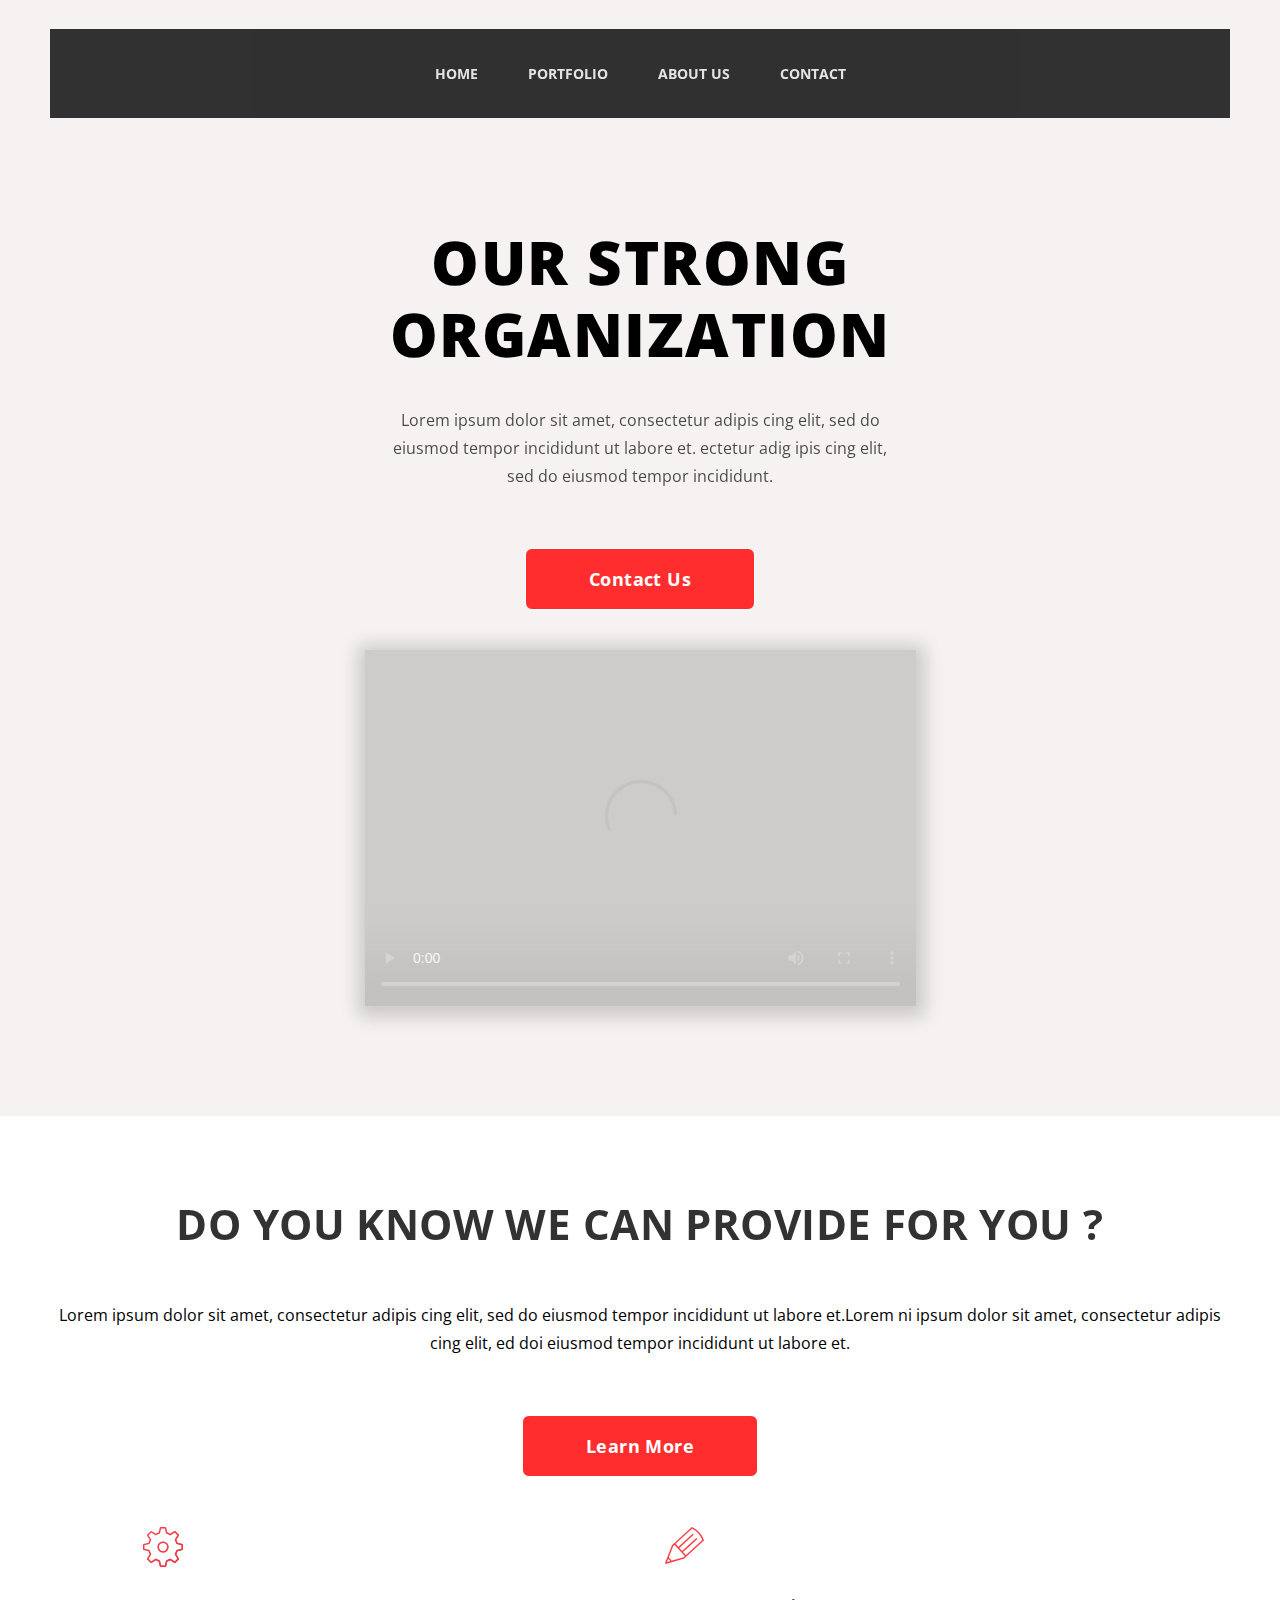
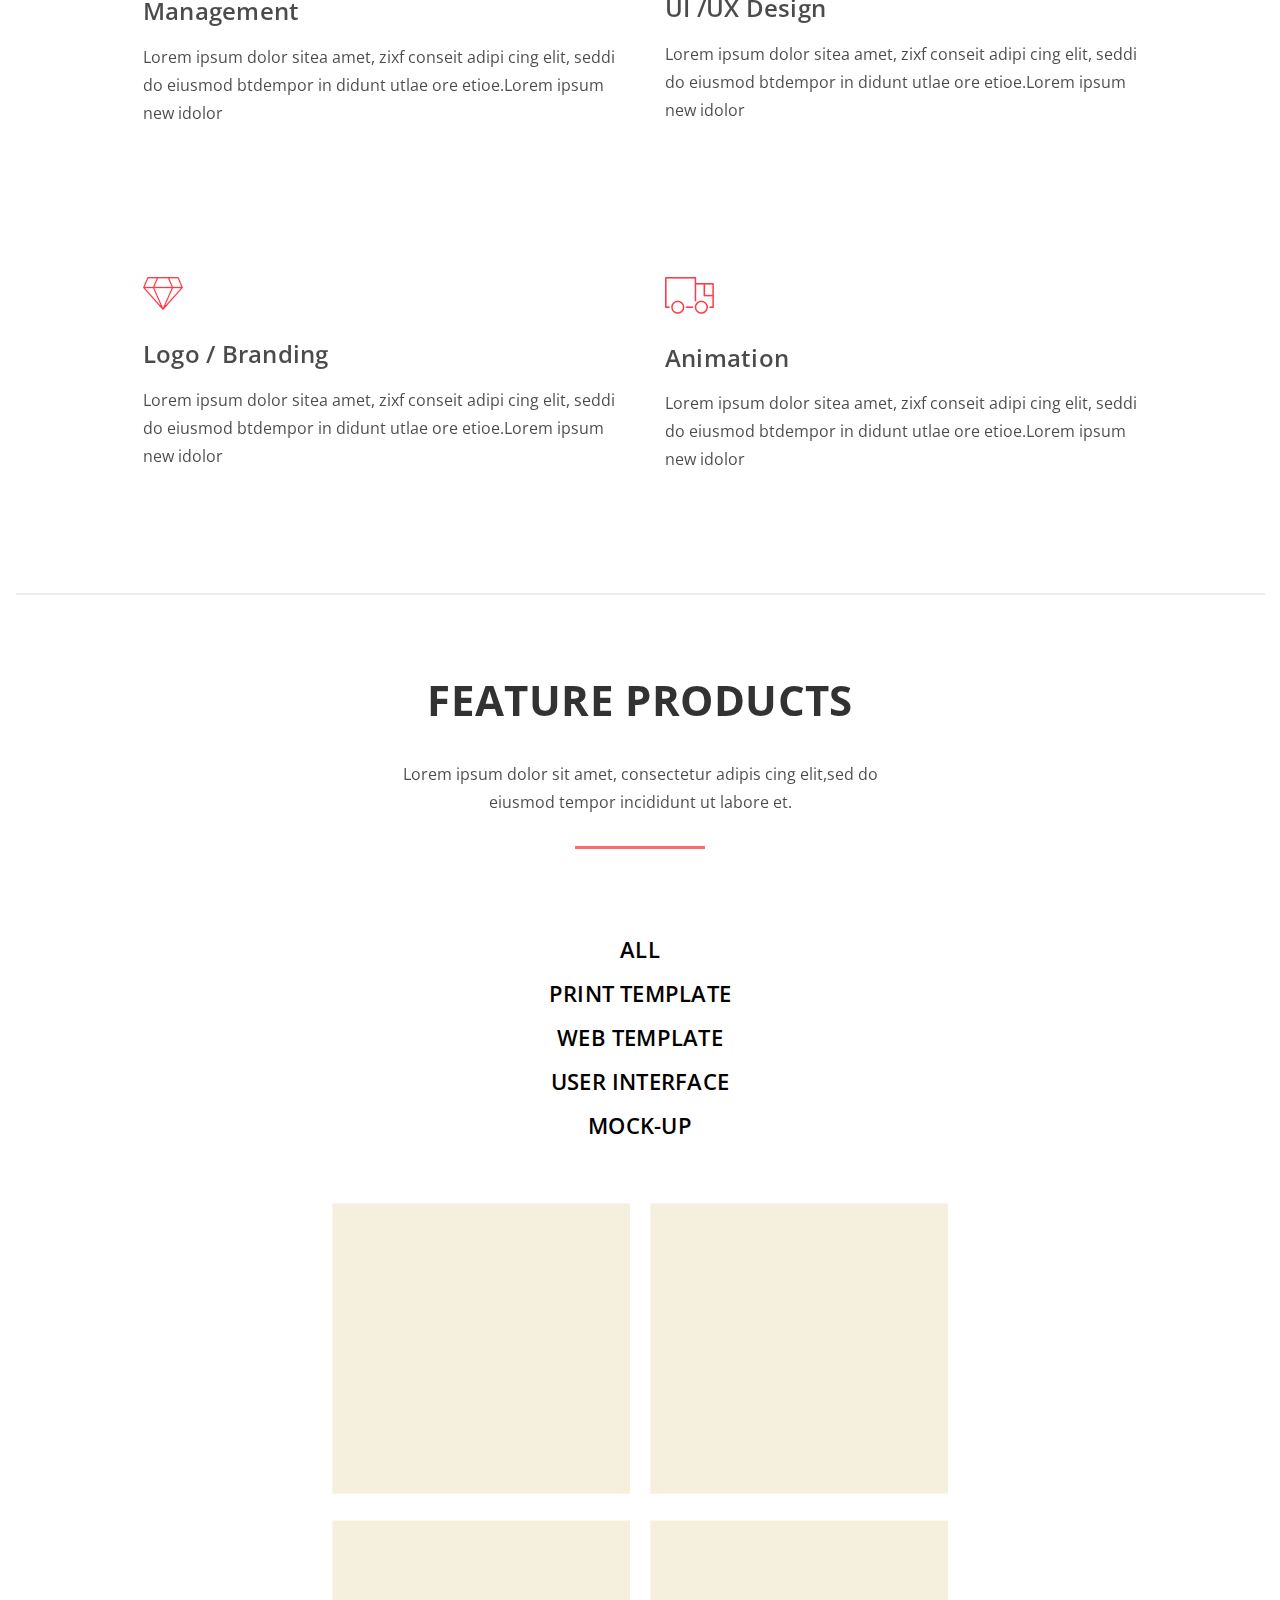
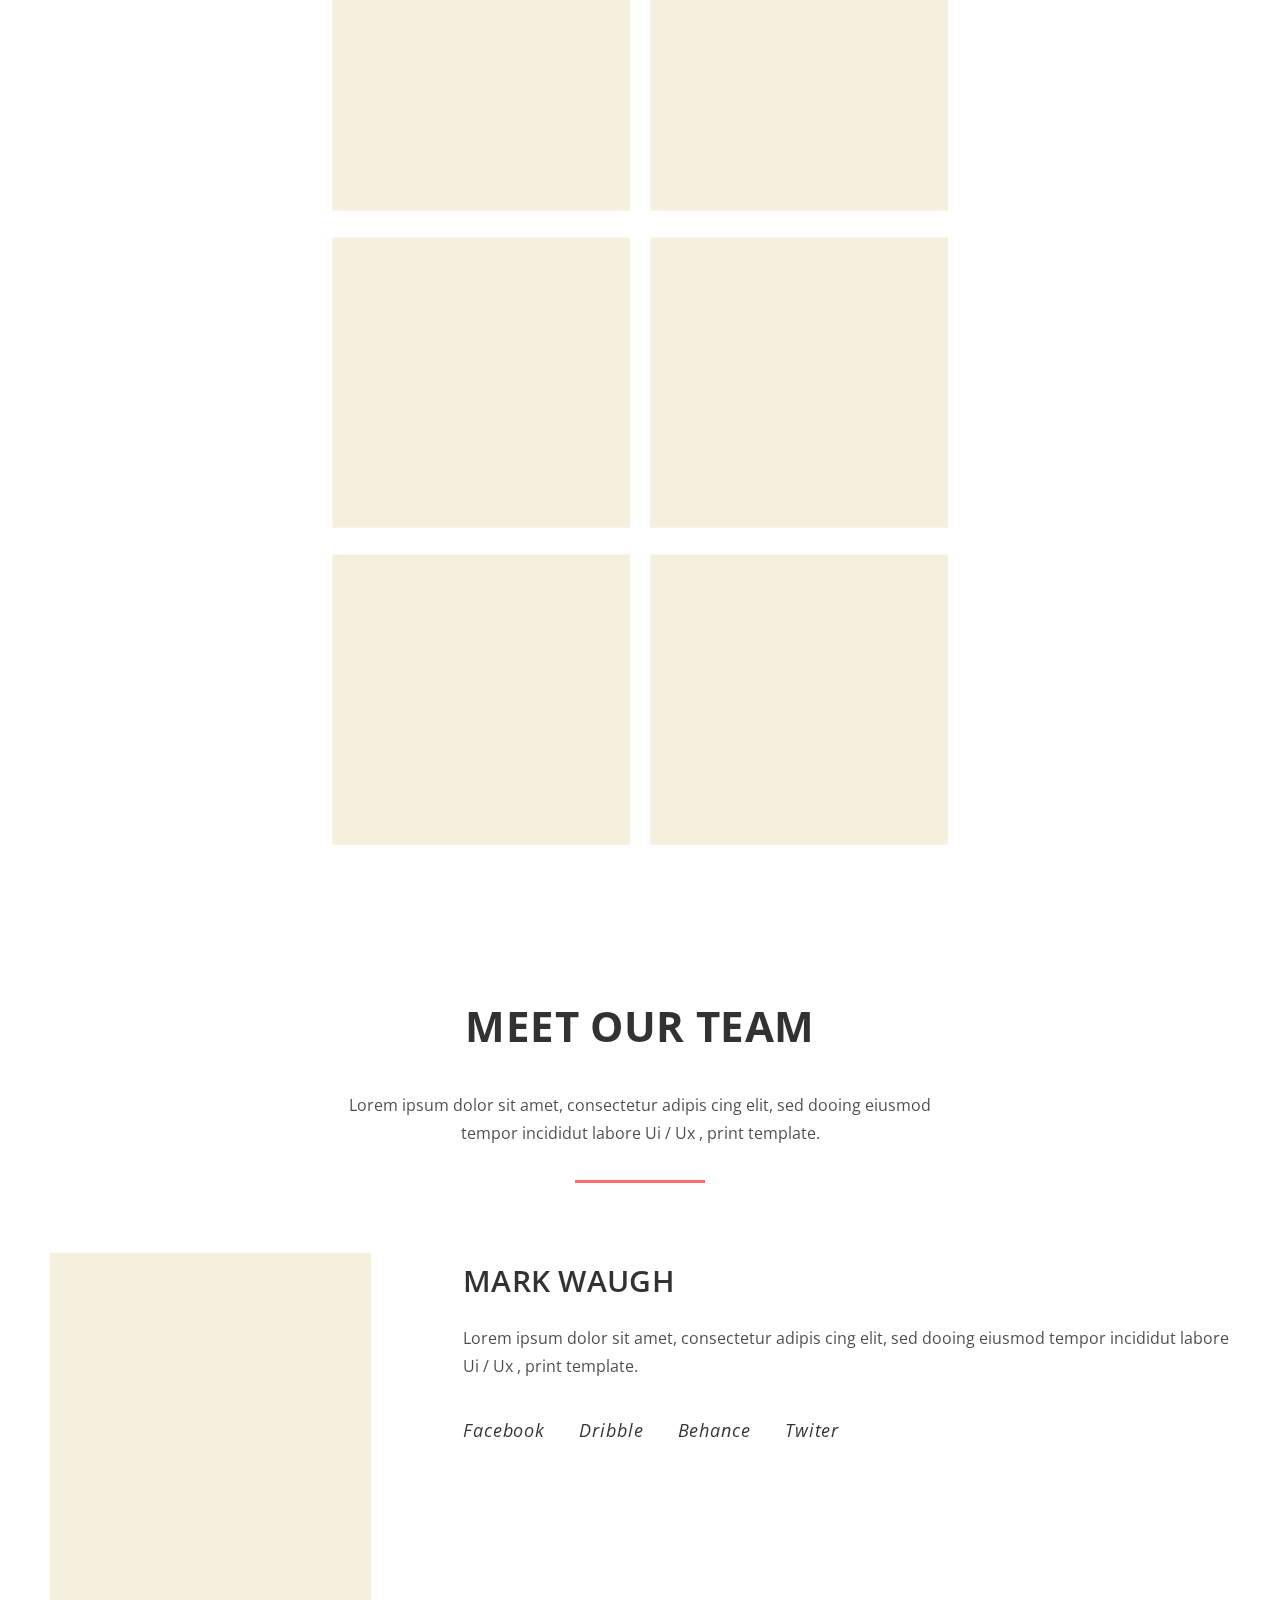
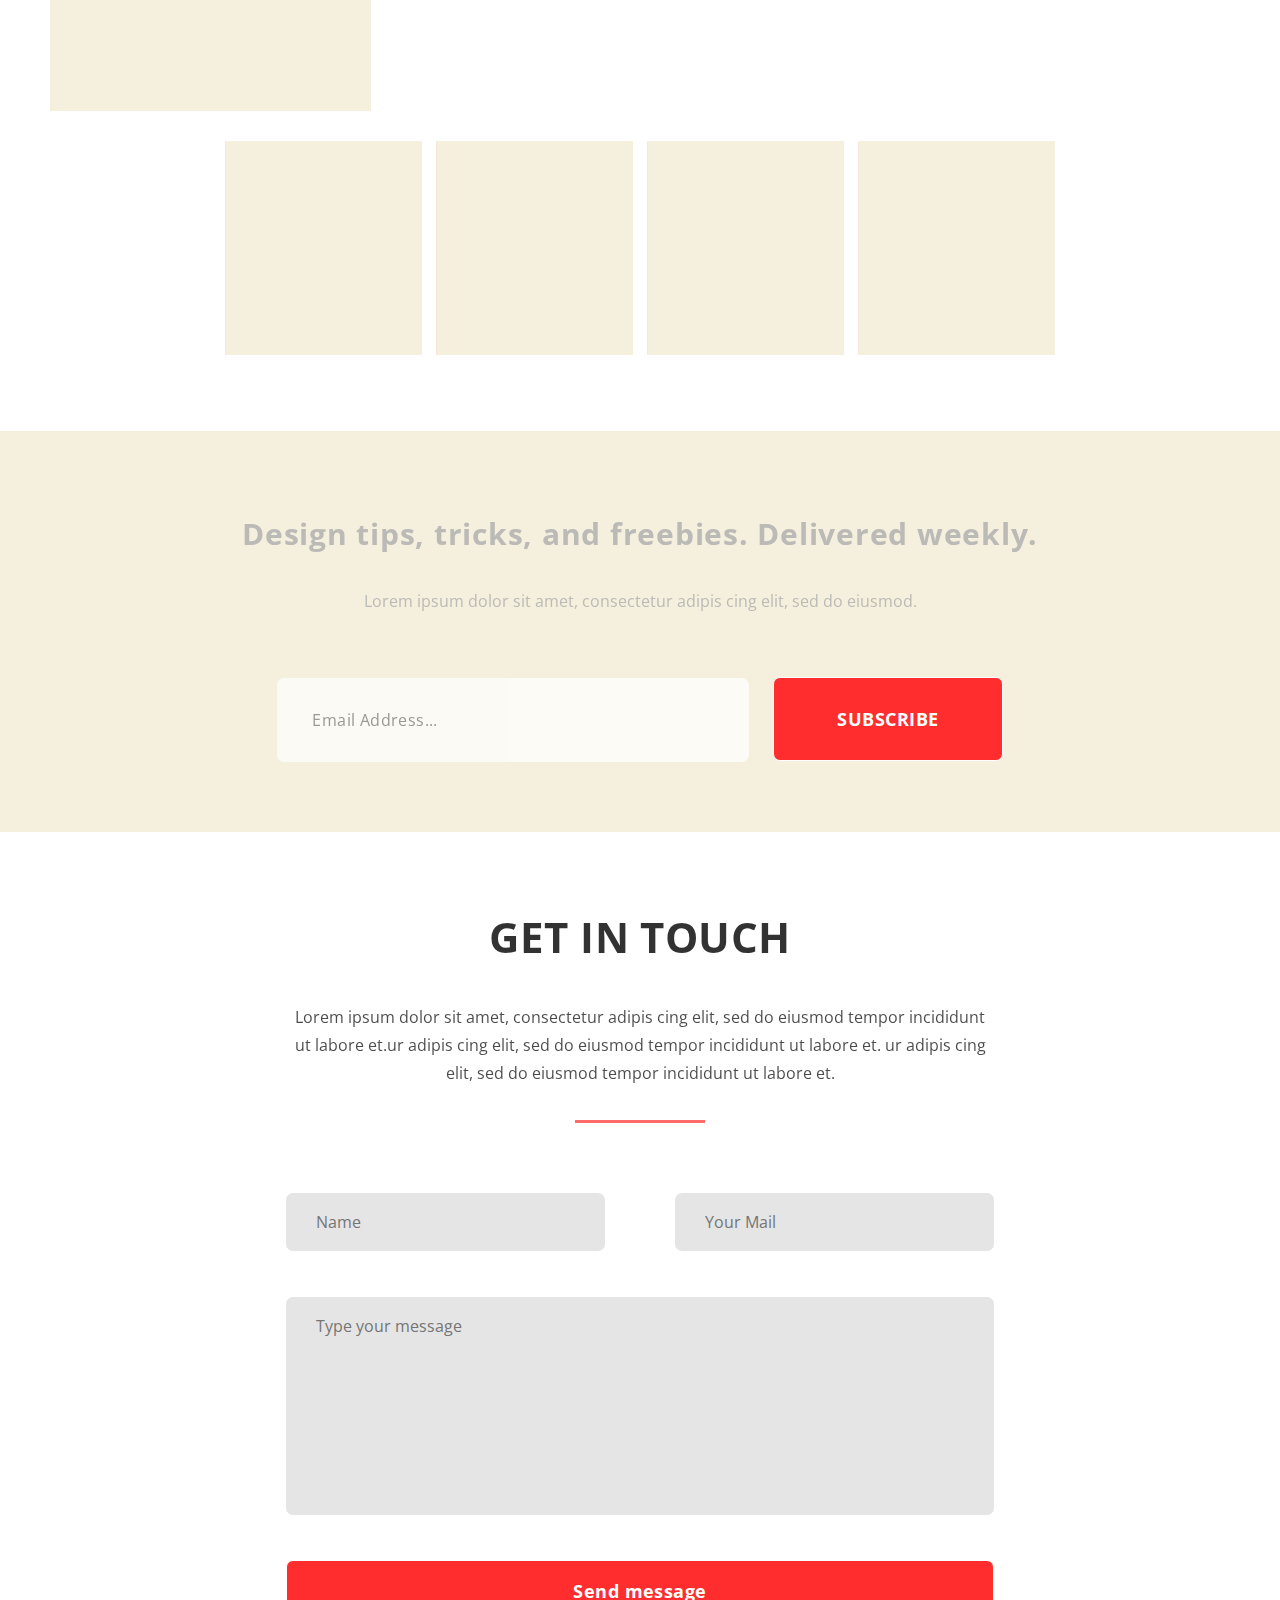
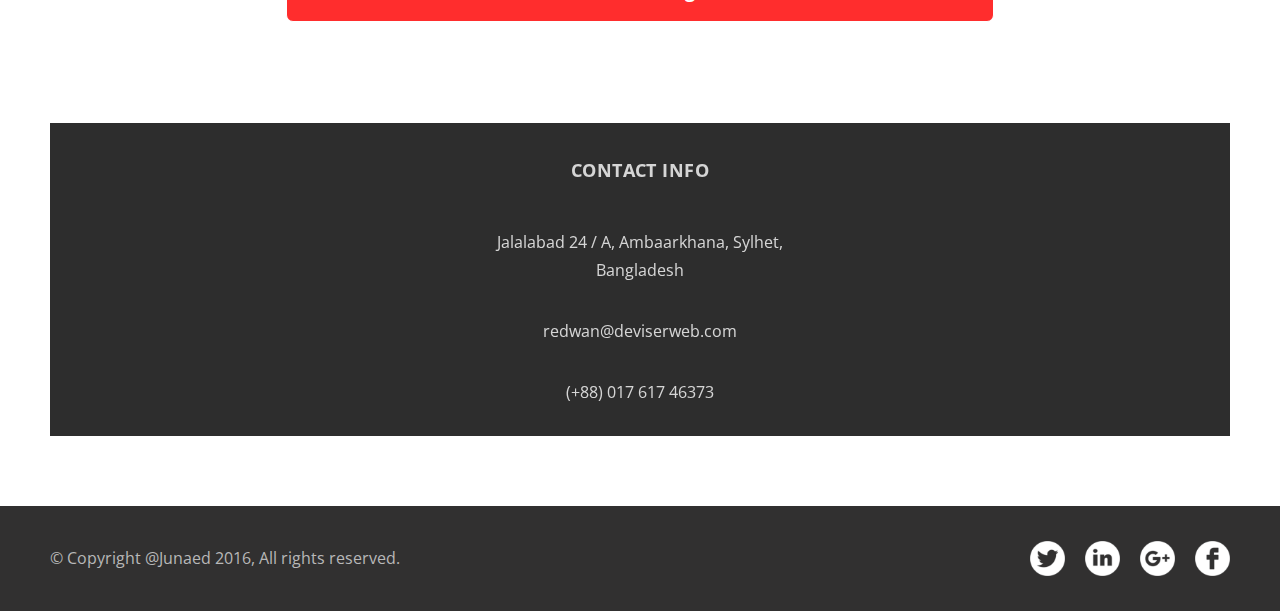
<file: index.html>
<!DOCTYPE html>
<html lang="en">
<head>
	<meta charset="UTF-8">
	<meta name="viewport" content="width=device-width, initial-scale=1.0">

	<!-- СSS -->
	<link rel="stylesheet" type="text/css" href="css/style.css">
	

	<!-- Шрифты -->
	<style>
		@import url('https://fonts.googleapis.com/css2?family=Open+Sans:wght@400;600;700;800&display=swap');
	</style>

	<title>Agency</title>
</head>
<body>
	<!-- NAV and HEADER -->
	<header>
		<div class="container container--header">
			<div class="burger-bg"></div>
			<div class="header__burger">
				<span></span>
			</div>
			<div class="header__nav">
				<nav>
					<a href="#">home</a>
					<a href="#">portfolio</a>
					<a href="#">about us</a>
					<a href="#">contact</a>
				</nav>
			</div>
			<div class="header__content">
				<div class="header__left-content">
					<h1 class="header__title">our strong organization</h1>
					<p class="header__text">
						Lorem ipsum dolor sit amet, consectetur adipis cing elit, sed do eiusmod tempor incididunt  ut labore et. ectetur 	adig ipis cing elit, sed do eiusmod tempor incididunt.
					</p>
					<button class="btn header__btn">Contact Us</button>
				</div>
				
				<video class="header__video" src="https://www.youtube.com/watch?v=GV92IdMGFfA" controls="controls"></video>
			
				
			</div>
			
		</div>
	</header>

	<!-- FEATURES -->
	<section>
		<div class="container">
			<div class="features">
				<div class="features__left-content">
					<h2 class="features__title">do you know we can provide for you ?</h2>
					<p class="features__text">
						Lorem ipsum dolor sit amet, consectetur adipis cing elit, sed do eiusmod tempor incididunt ut labore et.Lorem ni ipsum dolor sit amet, consectetur adipis cing elit, ed doi eiusmod tempor incididunt ut labore et.
					</p>
					<button class="btn">Learn More</button>
				</div>
				<div class="features__right-content-wrapper">
					<div class="features__right-content">
						<div class="upper-row">
							<div class="feature-item">
								<img src="img/Features/01.svg" alt="Management">
								<h3 class="feature-item-header">Management</h3>
								<p class="feature-item-text">
									Lorem ipsum dolor sitea amet, zixf conseit  adipi cing elit, seddi do eiusmod btdempor in didunt utlae ore etioe.Lorem ipsum new idolor
								</p>
							</div>
							<div class="feature-item">
								<img src="img/Features/02.svg" alt="UI /UX Design">
								<h3 class="feature-item-header">UI /UX Design</h3>
								<p class="feature-item-text">
									Lorem ipsum dolor sitea amet, zixf conseit  adipi cing elit, seddi do eiusmod btdempor in didunt utlae ore etioe.Lorem ipsum new idolor
								</p>
							</div>
						</div>
						<div class="lower-row">
							<div class="feature-item">
								<img src="img/Features/03.svg" alt="Logo / Branding">
								<h3 class="feature-item-header">Logo / Branding</h3>
								<p class="feature-item-text">
									Lorem ipsum dolor sitea amet, zixf conseit  adipi cing elit, seddi do eiusmod btdempor in didunt utlae ore etioe.Lorem ipsum new idolor
								</p>
							</div>
							<div class="feature-item">
								<img src="img/Features/04.svg" alt="Animation">
								<h3 class="feature-item-header">Animation</h3>
								<p class="feature-item-text">
									Lorem ipsum dolor sitea amet, zixf conseit  adipi cing elit, seddi do eiusmod btdempor in didunt utlae ore etioe.Lorem ipsum new idolor
								</p>
							</div>
						</div>
					</div>
				</div>
			</div>
		</div>
		<div class="border"></div>
	</section>

	<!-- FEATURE PRODUCTS -->
	<section>
		<div class="container">
			<div class="feature-products">
				<div class="feature-products__upper-content">
					<h4 class="feature-products__header">
						feature products
					</h4>
					<p class="feature-products__text">
						Lorem ipsum dolor sit amet, consectetur adipis cing elit,sed do eiusmod tempor incididunt ut labore et.
					</p>
					<div class="feature-products__tabs">
						<a href="#" class="tab-item">all</a>
						<a href="#" class="tab-item">print template</a>
						<a href="#" class="tab-item">web template</a>
						<a href="#" class="tab-item">user interface</a>
						<a href="#" class="tab-item">mock-up</a>
					</div>
				</div>
				
				<div class="feature-products__img">
					<div class="upper-img">
						<div><img src="img/Feature-products/01.png" alt="" class="feature-products__image"></div>
						<div><img src="img/Feature-products/01.png" alt="" class="feature-products__image"></div>
						<div><img src="img/Feature-products/01.png" alt="" class="feature-products__image"></div>
						<div><img src="img/Feature-products/01.png" alt="" class="feature-products__image"></div>
					</div>
					<div class="lower-img">
						<div><img src="img/Feature-products/01.png" alt="" class="feature-products__image"></div>
						<div><img src="img/Feature-products/01.png" alt="" class="feature-products__image"></div>
						<div><img src="img/Feature-products/01.png" alt="" class="feature-products__image"></div>
						<div><img src="img/Feature-products/01.png" alt="" class="feature-products__image"></div>
					</div>
					
				</div>
			</div>
		</div>
	</section>

	<!-- TEAM -->
	<section>
		<div class="container container-team">
			<div class="team">
				<div class="upper-content">
					<h4 class="header">
						Meet our team
					</h4>
					<p class="text">
						Lorem ipsum dolor sit amet, consectetur adipis cing elit, sed dooing eiusmod tempor incididut labore Ui / Ux , print template.
					</p>
				</div>
				
				<div class="lower-content">
					<div class="big-photo">
						<img src="./img/Members/01.png" alt="">
					</div>
					<div class="members">
						<h5 class="members__name">
							mark waugh
						</h5>
						<p class="members__text">
							Lorem ipsum dolor sit amet, consectetur adipis cing elit, sed dooing eiusmod tempor incididut labore Ui / Ux , print template.
						</p>
						<div class="members__links">
							<a href="">Facebook</a>
							<a href="">Dribble</a>
							<a href="">Behance</a>
							<a href="">Twiter</a>
						</div>
						<div class="members__photos">
							<div><img src="./img/Members/02.png" alt=""></div>
							<div><img src="./img/Members/02.png" alt=""></div>
							<div><img src="./img/Members/02.png" alt=""></div>
							<div><img src="./img/Members/02.png" alt=""></div>							
						</div>
					</div>
				</div>
				<div class="members__photos-adaptive">
					<div>
						<span>
							<img src="./img/Members/02.png" alt="">
						</span>
						<span>
							<img src="./img/Members/02.png" alt="">
						</span>
					</div>

					<div>
						<span>
							<img src="./img/Members/02.png" alt="">
						</span>
						<span>
							<img src="./img/Members/02.png" alt="">
						</span>
					</div>					
				</div>
			</div>
		</div>
	</section>

	<!-- E-MAIL -->
	<section>
		<div class="email-bg">
			<div class="container">
				<div class="email">
					<h5 class="email__header">
						Design tips, tricks, and freebies. Delivered weekly.
					</h5>
					<p class="email__text">
						Lorem ipsum dolor sit amet, consectetur adipis cing elit, sed do eiusmod.
					</p>
					<input type="text" placeholder="Email Address..." class="email__input">
					<button class="btn email-btn">subscribe</button>
				</div>
			</div>
		</div>
	</section>

	<!-- CONTACTS -->
	<section>
		<div class="container">
			<div class="contacts">
				<div class="upper-content contacts__upper-content">
					<h5 class="header">
						get in touch
					</h5>
					<p class="text">
						Lorem ipsum dolor sit amet, consectetur adipis cing elit, sed do eiusmod tempor incididunt ut labore et.ur adipis cing elit, sed do eiusmod tempor incididunt ut labore et. ur adipis cing elit, sed do eiusmod tempor incididunt ut labore et.
					</p>
				</div>
				
				<div class="contacts__lower-content">
					<div class="contacts__left-content">
						<div class="name-mail">
							<input type="text" placeholder="Name" class="contacts__input">
							<input type="text" placeholder="Your Mail" class="contacts__input">
						</div>
						<textarea name="#" id="#" cols="30" rows="10" placeholder="Type your message" class="contacts__input"></textarea>
						<button class="btn">Send message</button>
					</div>
					<div class="contacts__right-content">
						<div class="right-content__inner">
							<h5 class="contacts__header">
								contact info
							</h5>
							<span class="contacts__info">
								Jalalabad 24 / A, Ambaarkhana, Sylhet,<br> 
								Bangladesh
							</span><br>
							<span class="contacts__info">redwan@deviserweb.com</span><br>
							<span class="contacts__info">(+88) 017 617 46373</span>
						</div>
						
					</div>

					<div class="contacts__right-content-adaptive">
						<div class="right-content__inner-adaptive">
							<h5 class="contacts__header contacts__header-adaptive">
								contact info
							</h5>
							<span class="contacts__info contacts__info-adaptive">
								Jalalabad 24 / A, Ambaarkhana, Sylhet,<br> 
								Bangladesh
							</span><br>
							<span class="contacts__info contacts__info-adaptive">redwan@deviserweb.com</span><br>
							<span class="contacts__info contacts__info-adaptive">(+88) 017 617 46373</span>
						</div>
						
					</div>
				</div>				
			</div>
		</div>
	</section>

	<!-- FOOTER -->
	<footer>
		<div class="container container-footer">
			<div class="footer">
				<span class="copyright">
					© Copyright @Junaed 2016, All rights reserved.
				</span>
				<div class="links">
					<a href="#" class="links__item"><img src="img/Footer/01.png" alt=""></a>
					<a href="#" class="links__item"><img src="img/Footer/02.png" alt=""></a>
					<a href="#" class="links__item"><img src="img/Footer/03.png" alt=""></a>
					<a href="#" class="links__item"><img src="img/Footer/04.png" alt=""></a>	
				</div>	
			</div>
		</div>
	</footer>


	<script src="https://ajax.googleapis.com/ajax/libs/jquery/3.6.0/jquery.min.js"></script>
	<script src="js/script.js"></script>

</body>
</html>
</file>
<file: css/style.css>
@charset "UTF-8";
/* ====================================ОБНУЛЕНИЕ================================== */
/* Указываем box sizing */
*,
*::before,
*::after {
  -webkit-box-sizing: border-box;
  box-sizing: border-box; }

/* Убираем внутренние отступы */
ul[class],
ol[class] {
  padding: 0; }

/* Убираем внешние отступы */
body,
h1,
h2,
h3,
h4,
h5,
p,
ul[class],
ol[class],
li,
figure,
figcaption,
blockquote,
dl,
dd {
  margin: 0; }

/* Выставляем основные настройки по-умолчанию для body */
body {
  min-height: 100vh;
  scroll-behavior: smooth;
  text-rendering: optimizeSpeed;
  line-height: 1.5; }

/* Удаляем стандартную стилизацию для всех ul и il, у которых есть атрибут class*/
ul[class],
ol[class] {
  list-style: none; }

/* Упрощаем работу с изображениями */
img {
  max-width: 100%;
  display: block; }

/* Указываем понятную периодичность в потоке данных у article*/
article > * + * {
  margin-top: 1em; }

/* Наследуем шрифты для инпутов и кнопок */
input,
button,
textarea,
select {
  font: inherit; }

/* ======================================================================= */
html {
  overflow-x: hidden; }

body {
  font-family: 'Open Sans', sans-serif;
  font-size: 16px;
  color: #000000; }

header {
  background-color: #f6f2f2; }

.container {
  max-width: 1249px;
  width: 100%;
  margin: 0 auto;
  padding: 115px 10px 110px 10px; }
  .container-footer {
    padding: 40px 10px; }
  .container-team {
    padding-top: 0; }

.container--header {
  max-width: 1249px;
  width: 100%;
  margin: 0 auto;
  padding: 29px 10px 110px 10px; }

nav {
  width: 100%;
  height: 89px;
  opacity: 0.8;
  background-color: #000000;
  text-align: center; }
  nav a {
    font-size: 14px;
    line-height: 24px;
    font-weight: 700;
    text-transform: uppercase;
    color: #e0e0e0;
    padding: 33px 25px;
    display: inline-block;
    text-decoration: none;
    -webkit-transition: all .1s linear;
    -o-transition: all .1s linear;
    transition: all .1s linear;
    margin: 0 -2px; }
  nav a:hover {
    background-color: #ff3f40; }

.header__burger {
  display: none; }

.header__left-content {
  max-width: 590px;
  width: 100%; }

.header__content {
  display: -webkit-box;
  display: -ms-flexbox;
  display: flex;
  -webkit-box-orient: vertical;
  -webkit-box-direction: normal;
  -ms-flex-direction: column;
  flex-direction: column;
  width: 100%;
  position: relative; }

.header__title {
  text-align: left;
  font-size: 60px;
  line-height: 72px;
  font-weight: 800;
  text-transform: uppercase;
  letter-spacing: 0.025em;
  color: #000000;
  margin: 108px 0 36px 0; }

.header__text {
  opacity: 0.7;
  line-height: 28px;
  font-weight: 400;
  max-width: 520px;
  width: 100%;
  margin: 0 0 58px 0; }

.header__video {
  position: absolute;
  top: 28%;
  right: 0;
  width: 551px;
  height: 356px;
  opacity: 0.2;
  -webkit-box-shadow: 1px 3px 17px 8px rgba(0, 0, 0, 0.85);
  -moz-box-shadow: 1px 3px 17px 8px rgba(0, 0, 0, 0.85);
  box-shadow: 1px 3px 17px 8px rgba(0, 0, 0, 0.85); }

.btn {
  font-size: 18.2px;
  line-height: 34px;
  font-weight: 700;
  letter-spacing: 0.025em;
  color: #fff;
  background-color: #ff2d2d;
  border: none;
  border-radius: 7px;
  padding: 13px 63px;
  border: 1.4px #fff solid;
  -webkit-transition: all .2s linear;
  -o-transition: all .2s linear;
  transition: all .2s linear; }
  .btn:hover {
    background-color: #fff;
    color: #ff2d2d;
    border: 1.4px #ff2d2d solid;
    cursor: pointer; }

.features {
  display: -webkit-box;
  display: -ms-flexbox;
  display: flex;
  -webkit-box-pack: justify;
  -ms-flex-pack: justify;
  justify-content: space-between; }
  .features__left-content {
    -webkit-box-flex: 1;
    -ms-flex: 1 1 60%;
    flex: 1 1 60%;
    margin: 0 150px 0 0; }
  .features__title {
    opacity: 0.8;
    font-size: 42px;
    line-height: 55px;
    font-weight: 700;
    text-transform: uppercase;
    letter-spacing: 0.01em; }
  .features__text {
    line-height: 28px;
    font-weight: 400;
    margin: 50px 0 58px 0; }
  .features__right-content {
    display: -webkit-box;
    display: -ms-flexbox;
    display: flex;
    -webkit-box-orient: vertical;
    -webkit-box-direction: normal;
    -ms-flex-direction: column;
    flex-direction: column;
    -webkit-box-flex: 1;
    -ms-flex: 1 1 65%;
    flex: 1 1 65%; }

.feature-item {
  margin: 50px 50px 50px 0; }
  .feature-item-header {
    opacity: 0.7;
    font-size: 24px;
    line-height: 1.2;
    font-weight: 600;
    letter-spacing: 0.01em;
    margin: 30px 0 17px 0; }
  .feature-item-text {
    opacity: 0.7;
    font-size: 16px;
    line-height: 28px;
    font-weight: 400; }

.upper-row {
  display: -webkit-box;
  display: -ms-flexbox;
  display: flex; }
  .upper-row .feature-item {
    margin-top: 0; }
  .upper-row .feature-item:nth-child(2) {
    margin-right: 0; }

.lower-row {
  display: -webkit-box;
  display: -ms-flexbox;
  display: flex; }
  .lower-row .feature-item:nth-child(2) {
    margin-right: 0; }

.border {
  width: 100%;
  max-width: 1249px;
  margin: 0 auto;
  border-bottom: 2px #ececec solid; }

.feature-products__upper-content {
  text-align: center; }

.feature-products__header {
  opacity: 0.8;
  font-size: 42px;
  line-height: 1.2;
  font-weight: 700;
  text-transform: uppercase;
  letter-spacing: 0.01em; }

.feature-products__text {
  max-width: 505px;
  width: 100%;
  margin: 34px auto 0 auto;
  opacity: 0.7;
  font-size: 16px;
  line-height: 28px;
  font-weight: 400; }
  .feature-products__text::after {
    content: "";
    display: block;
    border-bottom: 3px #ff2d2d solid;
    max-width: 130px;
    width: 100%;
    margin: 30px auto 88px auto; }

.feature-products__tabs {
  margin: 0 0 66px 0; }

.tab-item {
  font-size: 22px;
  line-height: 24px;
  font-weight: 600;
  text-transform: uppercase;
  letter-spacing: 0.01em;
  text-decoration: none;
  margin: 0 30px;
  color: #000000;
  -webkit-transition: all .1s linear;
  -o-transition: all .1s linear;
  transition: all .1s linear; }
  .tab-item:hover {
    color: #ff2d2d; }

.feature-products__img {
  display: -webkit-box;
  display: -ms-flexbox;
  display: flex;
  -webkit-box-orient: vertical;
  -webkit-box-direction: normal;
  -ms-flex-direction: column;
  flex-direction: column; }

.upper-img {
  display: -webkit-box;
  display: -ms-flexbox;
  display: flex;
  -webkit-box-pack: center;
  -ms-flex-pack: center;
  justify-content: center;
  -webkit-box-align: center;
  -ms-flex-align: center;
  align-items: center;
  margin-bottom: 20px; }
  .upper-img div {
    margin-right: 20px; }
  .upper-img div:last-child {
    margin-right: 0; }

.lower-img {
  display: -webkit-box;
  display: -ms-flexbox;
  display: flex;
  -webkit-box-pack: center;
  -ms-flex-pack: center;
  justify-content: center;
  -webkit-box-align: center;
  -ms-flex-align: center;
  align-items: center; }
  .lower-img div {
    margin-right: 20px; }
  .lower-img div:last-child {
    margin-right: 0; }

.upper-content {
  width: 35%; }

.header {
  opacity: 0.8;
  font-size: 42px;
  line-height: 1.2;
  font-weight: 700;
  text-transform: uppercase;
  letter-spacing: 0.01em; }

.text {
  opacity: 0.7;
  font-size: 16px;
  line-height: 28px;
  font-weight: 400;
  margin-top: 40px; }
  .text::after {
    content: "";
    display: block;
    border-bottom: 3px #ff2d2d solid;
    max-width: 130px;
    width: 100%;
    margin: 33px 0 70px 0; }

.lower-content {
  display: -webkit-box;
  display: -ms-flexbox;
  display: flex;
  min-width: 0;
  -webkit-box-pack: justify;
  -ms-flex-pack: justify;
  justify-content: space-between; }

.members {
  -webkit-box-flex: 0;
  -ms-flex: 0 1 65%;
  flex: 0 1 65%; }
  .members__photos-adaptive {
    display: none; }
  .members__photos {
    display: -webkit-box;
    display: -ms-flexbox;
    display: flex;
    min-width: 0; }
    .members__photos div {
      margin: 0 10px 0 10px;
      position: relative;
      cursor: pointer; }
      .members__photos div::after {
        content: "sokina jue";
        width: 100%;
        display: block;
        position: absolute;
        bottom: 0;
        height: 37px;
        padding: 3%;
        background-color: #000000;
        text-align: center;
        color: #fff;
        text-transform: uppercase;
        opacity: 0;
        -webkit-transition: all .1s linear;
        -o-transition: all .1s linear;
        transition: all .1s linear; }
      .members__photos div:hover::after {
        opacity: 0.5; }
      .members__photos div:first-child {
        margin: 0 10px 0 0; }
      .members__photos div:last-child {
        margin: 0 0 0 10px; }
  .members__name {
    opacity: 0.8;
    font-size: 30px;
    line-height: 1.2;
    font-weight: 600;
    text-transform: uppercase;
    letter-spacing: 0.01em;
    margin-top: 10px; }
  .members__text {
    opacity: 0.7;
    font-size: 16px;
    line-height: 28px;
    font-weight: 400;
    margin: 25px 0 38px 0; }
  .members__links {
    margin-bottom: 67px; }
    .members__links a {
      opacity: 0.8;
      font-size: 18px;
      line-height: 24px;
      font-weight: 400;
      font-style: italic;
      letter-spacing: 0.05em;
      color: #000000;
      text-decoration: none;
      margin: 0 15px 0 15px;
      -webkit-transition: all .1s linear;
      -o-transition: all .1s linear;
      transition: all .1s linear; }
      .members__links a:hover {
        color: #ff2d2d; }
      .members__links a:first-child {
        margin: 0 15px 0 0; }

.email-bg {
  width: 100%;
  background: url("../img/E-mail/01.png") center no-repeat;
  background-size: cover; }

.email {
  text-align: center; }
  .email__header {
    opacity: 0.8;
    font-size: 42px;
    line-height: 1.5;
    font-weight: 700;
    letter-spacing: 0.025em;
    color: #aeadad; }
  .email__text {
    opacity: 0.8;
    font-size: 16px;
    line-height: 28px;
    font-weight: 400;
    color: #aeadad;
    margin: 31px 0 62px 0; }
  .email__input {
    border: none;
    padding: 30px 35px;
    width: 40%;
    outline: none;
    opacity: 0.7;
    font-size: 16px;
    line-height: 24px;
    font-weight: 400;
    letter-spacing: 0.025em;
    color: #2c2c2c;
    margin-right: 20px;
    border-radius: 7px; }
  .email-btn {
    padding: 24px 63px;
    text-transform: uppercase; }

.contacts__upper-content {
  width: 60%; }

.contacts__lower-content {
  display: -webkit-box;
  display: -ms-flexbox;
  display: flex;
  -webkit-box-pack: justify;
  -ms-flex-pack: justify;
  justify-content: space-between; }

.contacts__left-content {
  display: -webkit-box;
  display: -ms-flexbox;
  display: flex;
  -webkit-box-orient: vertical;
  -webkit-box-direction: normal;
  -ms-flex-direction: column;
  flex-direction: column;
  -webkit-box-flex: 0;
  -ms-flex: 0 1 60%;
  flex: 0 1 60%; }
  .contacts__left-content textarea {
    margin-bottom: 45px;
    resize: none; }

.contacts__right-content {
  display: -webkit-box;
  display: -ms-flexbox;
  display: flex;
  -webkit-box-orient: vertical;
  -webkit-box-direction: normal;
  -ms-flex-direction: column;
  flex-direction: column;
  -webkit-box-pack: center;
  -ms-flex-pack: center;
  justify-content: center;
  background-color: #2d2d2d;
  position: absolute;
  right: 0;
  width: 30%;
  height: 480px; }
  .contacts__right-content-adaptive {
    display: none;
    width: 100%;
    background-color: #2d2d2d;
    text-align: center; }
    .contacts__right-content-adaptive h5 {
      margin-top: 30px; }
    .contacts__right-content-adaptive .contacts__info:last-child {
      margin-bottom: 30px; }
  .contacts__right-content .right-content__inner {
    margin-left: 80px; }

.contacts__input {
  -webkit-box-flex: 0;
  -ms-flex: 0 1 45%;
  flex: 0 1 45%;
  padding: 17px 30px;
  border: none;
  outline: none;
  background: rgba(0, 0, 0, 0.1);
  color: #000000;
  border-radius: 7px; }

.contacts__input:first-child {
  margin: 0 54px 0 0; }

.contacts__header {
  opacity: 0.8;
  font-size: 18px;
  line-height: 34px;
  font-weight: 700;
  text-transform: uppercase;
  letter-spacing: 0.025em;
  color: #fff;
  margin: 30px 0 41px 0; }

.contacts__info {
  opacity: 0.8;
  font-size: 16px;
  line-height: 28px;
  font-weight: 400;
  color: #fff;
  display: inline-block;
  margin-bottom: 33px; }
  .contacts__info:last-child {
    margin-bottom: 0; }

.name-mail {
  display: -webkit-box;
  display: -ms-flexbox;
  display: flex;
  -webkit-box-pack: justify;
  -ms-flex-pack: justify;
  justify-content: space-between;
  margin-bottom: 46px; }

footer {
  background-color: #313030; }

.footer {
  display: -webkit-box;
  display: -ms-flexbox;
  display: flex;
  -webkit-box-pack: justify;
  -ms-flex-pack: justify;
  justify-content: space-between;
  -webkit-box-align: center;
  -ms-flex-align: center;
  align-items: center; }

.copyright {
  font-size: 16px;
  line-height: 26px;
  font-weight: 400;
  color: #b8b8b8; }

.links {
  display: -webkit-box;
  display: -ms-flexbox;
  display: flex; }
  .links__item {
    margin-right: 20px; }
    .links__item img {
      height: 35px; }
  .links__item:last-child {
    margin-right: 0; }

@media (max-width: 1290px) {
  .container {
    max-width: 1200px;
    width: 100%;
    padding: 80px 10px 70px 10px; }
    .container--header {
      padding: 29px 10px 110px 10px; }
    .container-footer {
      padding: 35px 10px; }
  .header__video {
    position: static; }
  .header__btn {
    margin-bottom: 40px; }
  .header__title {
    text-align: center; }
  .header__content {
    -webkit-box-orient: vertical;
    -webkit-box-direction: normal;
    -ms-flex-direction: column;
    flex-direction: column;
    -webkit-box-align: center;
    -ms-flex-align: center;
    align-items: center; }
  .header__left-content {
    text-align: center; }
  .header__text {
    margin: 36px auto 58px auto; }
  .features {
    -webkit-box-orient: vertical;
    -webkit-box-direction: normal;
    -ms-flex-direction: column;
    flex-direction: column; }
    .features__left-content {
      margin: 0 auto;
      text-align: center; }
  .upper-row {
    margin-top: 50px;
    -webkit-box-pack: center;
    -ms-flex-pack: center;
    justify-content: center; }
    .upper-row .feature-item {
      -webkit-box-flex: 0;
      -ms-flex: 0 1 40%;
      flex: 0 1 40%; }
  .lower-row {
    margin-top: 50px;
    -webkit-box-pack: center;
    -ms-flex-pack: center;
    justify-content: center; }
    .lower-row .feature-item {
      -webkit-box-flex: 0;
      -ms-flex: 0 1 40%;
      flex: 0 1 40%; }
  .features__right-content-wrapper {
    margin: 0 auto; }
  .upper-img {
    -ms-flex-wrap: wrap;
    flex-wrap: wrap; }
    .upper-img div:nth-child(1) {
      width: 45%;
      text-align: right;
      margin-bottom: 20px; }
      .upper-img div:nth-child(1) img {
        display: inline-block; }
    .upper-img div:nth-child(2) {
      width: 45%;
      margin-right: 0;
      margin-bottom: 20px; }
      .upper-img div:nth-child(2) img {
        display: inline-block; }
    .upper-img div:nth-child(3) {
      width: 45%;
      text-align: right; }
      .upper-img div:nth-child(3) img {
        display: inline-block; }
    .upper-img div:nth-child(4) {
      width: 45%; }
      .upper-img div:nth-child(4) img {
        display: inline-block; }
  .tab-item {
    display: block;
    margin-bottom: 20px; }
  .lower-img {
    -ms-flex-wrap: wrap;
    flex-wrap: wrap; }
    .lower-img div:nth-child(1) {
      width: 45%;
      text-align: right;
      margin-bottom: 20px; }
      .lower-img div:nth-child(1) img {
        display: inline-block; }
    .lower-img div:nth-child(2) {
      width: 45%;
      margin-right: 0;
      margin-bottom: 20px; }
      .lower-img div:nth-child(2) img {
        display: inline-block; }
    .lower-img div:nth-child(3) {
      width: 45%;
      text-align: right; }
      .lower-img div:nth-child(3) img {
        display: inline-block; }
    .lower-img div:nth-child(4) {
      width: 45%; }
      .lower-img div:nth-child(4) img {
        display: inline-block; }
  .team .upper-content {
    margin: 0 auto;
    text-align: center;
    width: 50%; }
  .team .text::after {
    margin: 33px auto 70px auto; }
  .members {
    margin-left: 20px; }
    .members__photos {
      display: none; }
    .members__photos-adaptive {
      display: block;
      text-align: center;
      margin-top: 30px; }
      .members__photos-adaptive div {
        display: inline-block;
        margin: 0 10px 0 0; }
      .members__photos-adaptive span {
        display: inline-block;
        position: relative;
        margin-right: 10px; }
      .members__photos-adaptive :last-child {
        margin-right: 0; }
      .members__photos-adaptive span::after {
        content: "sokina jue";
        width: 100%;
        display: block;
        position: absolute;
        bottom: 0;
        height: 37px;
        padding: 3%;
        background-color: #000000;
        text-align: center;
        color: #fff;
        text-transform: uppercase;
        opacity: 0;
        -webkit-transition: all .1s linear;
        -o-transition: all .1s linear;
        transition: all .1s linear; }
      .members__photos-adaptive span:hover::after {
        opacity: 0.5; }
  .email__header {
    font-size: 30px; }
  .contacts__upper-content {
    margin: 0 auto;
    text-align: center; }
    .contacts__upper-content .text::after {
      margin: 33px auto 70px auto; }
  .contacts__right-content {
    display: none; }
    .contacts__right-content-adaptive {
      display: block;
      margin-top: 45px; }
  .contacts__lower-content {
    -ms-flex-wrap: wrap;
    flex-wrap: wrap;
    -webkit-box-pack: center;
    -ms-flex-pack: center;
    justify-content: center; } }

@media (max-width: 850px) {
  .members__photos-adaptive div {
    width: 100%;
    margin-bottom: 10px; }
  .team .members__links a {
    display: block;
    text-align: center;
    margin: 0 0 10px 0; } }

@media (max-width: 575px) {
  .container {
    padding: 70px 10px 60px 10px; }
    .container--header {
      padding: 29px 10px 80px 10px; }
    .container-footer {
      padding: 30px 10px 30px 10px; }
  .burger-bg {
    position: relative; }
  .burger-bg:before {
    content: "";
    position: absolute;
    width: 100%;
    height: 100px;
    background-color: #000000;
    opacity: 0.8; }
  .header__nav {
    position: fixed;
    top: -200%;
    left: 0;
    width: 100%;
    height: 100%;
    overflow: auto;
    background-color: grey;
    z-index: 3;
    -webkit-transition: all .3s ease;
    -o-transition: all .3s ease;
    transition: all .3s ease; }
    .header__nav nav {
      background-color: transparent;
      margin-top: 100px; }
      .header__nav nav a {
        display: block;
        font-size: 20px; }
    .header__nav.active {
      top: 0; }
  .header__nav:before {
    content: "";
    position: absolute;
    top: 0;
    left: 0;
    width: 100%;
    height: 100px;
    background-color: #000000; }
  .header__burger {
    display: -webkit-box;
    display: -ms-flexbox;
    display: flex;
    position: relative;
    width: 30px;
    height: 20px;
    z-index: 5;
    margin: 35px 10px 0 auto;
    -webkit-transition: all .3s ease;
    -o-transition: all .3s ease;
    transition: all .3s ease; }
    .header__burger:after, .header__burger:before {
      content: "";
      background-color: #e0e0e0;
      position: absolute;
      width: 100%;
      height: 2px;
      left: 0;
      -webkit-transition: all .3s linear;
      -o-transition: all .3s linear;
      transition: all .3s linear; }
    .header__burger:before {
      top: 0; }
    .header__burger:after {
      bottom: 0; }
    .header__burger.active {
      margin: 8px 10px 0 auto; }
      .header__burger.active span {
        -webkit-transform: scale(0);
        -ms-transform: scale(0);
        transform: scale(0); }
    .header__burger.active:before {
      -webkit-transform: rotate(45deg);
      -ms-transform: rotate(45deg);
      transform: rotate(45deg);
      top: 9px; }
    .header__burger.active:after {
      -webkit-transform: rotate(-45deg);
      -ms-transform: rotate(-45deg);
      transform: rotate(-45deg);
      bottom: 9px; }
    .header__burger span {
      position: absolute;
      background-color: #e0e0e0;
      width: 100%;
      height: 2px;
      left: 0;
      top: 9px;
      -webkit-transition: all .3s linear;
      -o-transition: all .3s linear;
      transition: all .3s linear; }
  .header__title {
    font-size: 45px;
    margin: 60px 0 20px 0; }
  .header__video {
    width: 90%;
    height: 300px; }
  .features__title {
    font-size: 35px; }
  .feature-products__header {
    font-size: 35px; }
  .team .header {
    font-size: 35px; }
  .team .upper-content {
    width: 80%; }
  .team .lower-content {
    -webkit-box-orient: vertical;
    -webkit-box-direction: normal;
    -ms-flex-direction: column;
    flex-direction: column;
    text-align: center; }
    .team .lower-content .members {
      margin-left: 0; }
  .team .big-photo img {
    margin: 0 auto;
    width: 55%;
    height: 430px; }
  .team .members__name {
    margin-top: 30px; }
  .email__input {
    display: block;
    margin: 0 auto 30px auto;
    width: 70%; }
  .email__btn {
    display: block;
    margin: 0 auto; }
  .contacts .name-mail {
    -webkit-box-orient: vertical;
    -webkit-box-direction: normal;
    -ms-flex-direction: column;
    flex-direction: column; }
  .contacts__input:first-child {
    margin: 0 0 20px 0; }
  .contacts__left-content {
    -webkit-box-flex: 0;
    -ms-flex: 0 1 80%;
    flex: 0 1 80%; }
  .footer {
    -webkit-box-orient: vertical;
    -webkit-box-direction: normal;
    -ms-flex-direction: column;
    flex-direction: column; }
    .footer .copyright {
      -webkit-box-ordinal-group: 3;
      -ms-flex-order: 2;
      order: 2;
      text-align: center; }
    .footer .links {
      margin-bottom: 15px; } }

@media (max-width: 430px) {
  .container {
    padding: 50px 10px 40px 10px; }
    .container--header {
      padding: 10px 10px 40px 10px; }
  .btn {
    line-height: 25px; }
  .header__burger.active {
    margin: 27px 10px 0 auto; }
  .header__title {
    font-size: 35px;
    line-height: 55px; }
  .header__video {
    height: 235px; }
  .features .features__title {
    font-size: 31px;
    line-height: 45px; }
  .features__right-content {
    text-align: center; }
  .upper-row {
    -webkit-box-orient: vertical;
    -webkit-box-direction: normal;
    -ms-flex-direction: column;
    flex-direction: column; }
    .upper-row .feature-item {
      margin: 30px auto 0 auto; }
      .upper-row .feature-item img {
        margin: 0 auto; }
  .lower-row {
    -webkit-box-orient: vertical;
    -webkit-box-direction: normal;
    -ms-flex-direction: column;
    flex-direction: column;
    margin-top: 0; }
    .lower-row .feature-item {
      margin: 30px auto 0 auto; }
      .lower-row .feature-item img {
        margin: 0 auto; }
  .feature-products__header {
    font-size: 31px; }
  .feature-products__text::after {
    margin: 30px auto 60px auto; }
  .feature-products__tabs .tab-item {
    font-size: 20px; }
  .feature-products__img .upper-img {
    -webkit-box-orient: vertical;
    -webkit-box-direction: normal;
    -ms-flex-direction: column;
    flex-direction: column; }
    .feature-products__img .upper-img div {
      width: 60%; }
    .feature-products__img .upper-img div:nth-child(1) {
      margin-right: 0; }
    .feature-products__img .upper-img div:nth-child(3) {
      margin: 0 0 20px 0; }
  .feature-products__img .lower-img {
    -webkit-box-orient: vertical;
    -webkit-box-direction: normal;
    -ms-flex-direction: column;
    flex-direction: column; }
    .feature-products__img .lower-img div {
      width: 60%; }
    .feature-products__img .lower-img div:nth-child(1) {
      margin-right: 0; }
    .feature-products__img .lower-img div:nth-child(3) {
      margin: 0 0 20px 0; }
  .team .upper-content {
    width: 80%; }
  .team .lower-content .big-photo img {
    width: 60%;
    height: 350px; }
  .team .members__links {
    margin-bottom: 40px; }
  .team .members__photos-adaptive div {
    margin: 0; }
  .team .members__photos-adaptive span {
    margin: 0 0 20px 0; }
  .contacts__upper-content {
    width: 80%; } }

@media (max-width: 340px) {
  .header__title {
    font-size: 33px; }
  .header__video {
    height: 200px; }
  .team .lower-content .big-photo img {
    width: 80%;
    height: 290px; }
  .container-footer {
    padding: 25px 10px 15px 10px; } }
</file>
